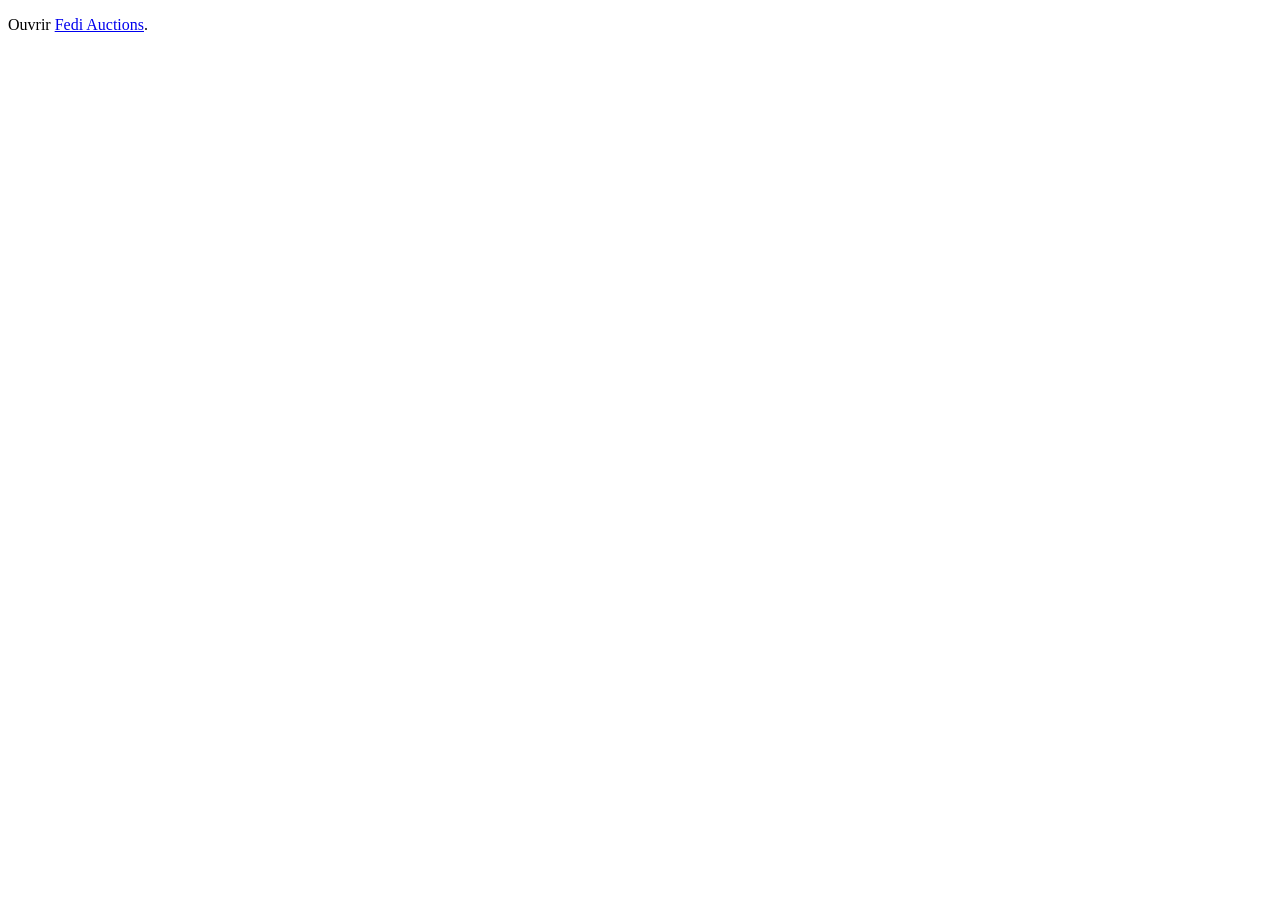
<file: index.html>
<!doctype html><html lang="fr"><head><meta charset="utf-8"><meta name="viewport" content="width=device-width,initial-scale=1"><meta http-equiv="refresh" content="0;url=index.php"><title>Fedi Auctions</title></head><body><p>Ouvrir <a href="index.php">Fedi Auctions</a>.</p></body></html>
</file>
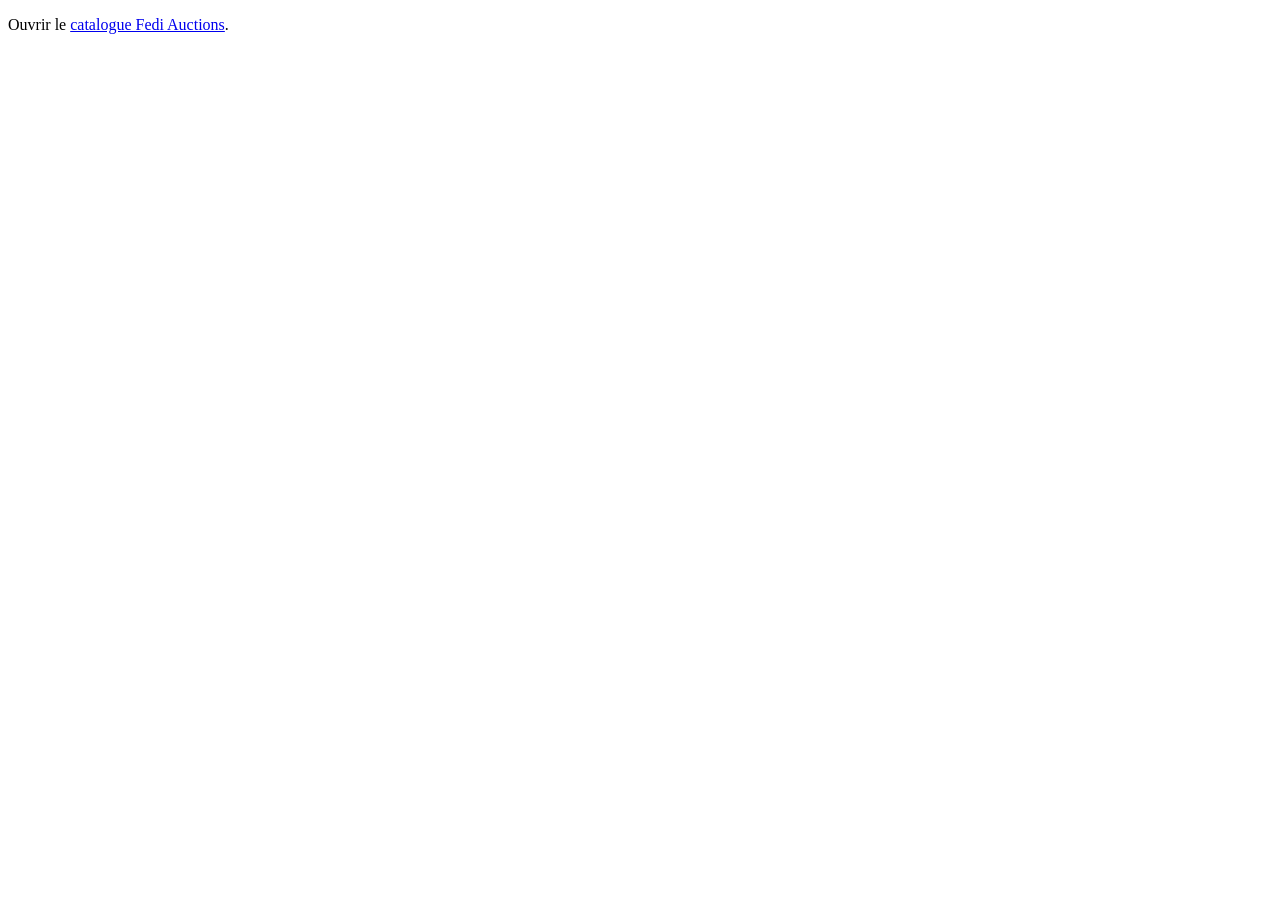
<file: consult.html>
<!doctype html><html lang="fr"><head><meta charset="utf-8"><meta name="viewport" content="width=device-width,initial-scale=1"><meta http-equiv="refresh" content="0;url=catalogue.php"><title>Catalogue — Fedi Auctions</title></head><body><p>Ouvrir le <a href="catalogue.php">catalogue Fedi Auctions</a>.</p></body></html>
</file>
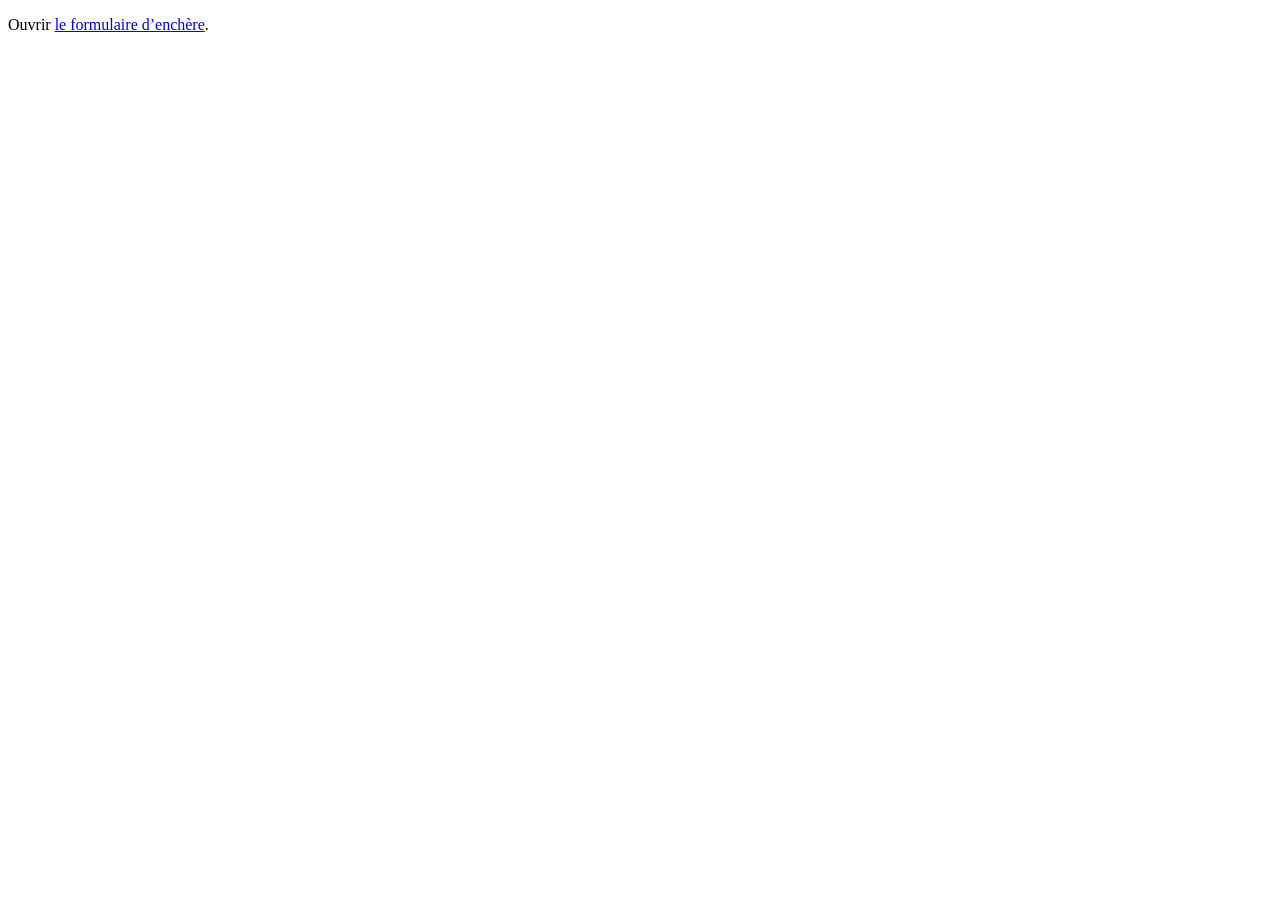
<file: propose.html>
<!doctype html><html lang="fr"><head><meta charset="utf-8"><meta name="viewport" content="width=device-width,initial-scale=1"><meta http-equiv="refresh" content="0;url=propose.php"><title>Enchérir — Fedi Auctions</title></head><body><p>Ouvrir <a href="propose.php">le formulaire d’enchère</a>.</p></body></html>
</file>
